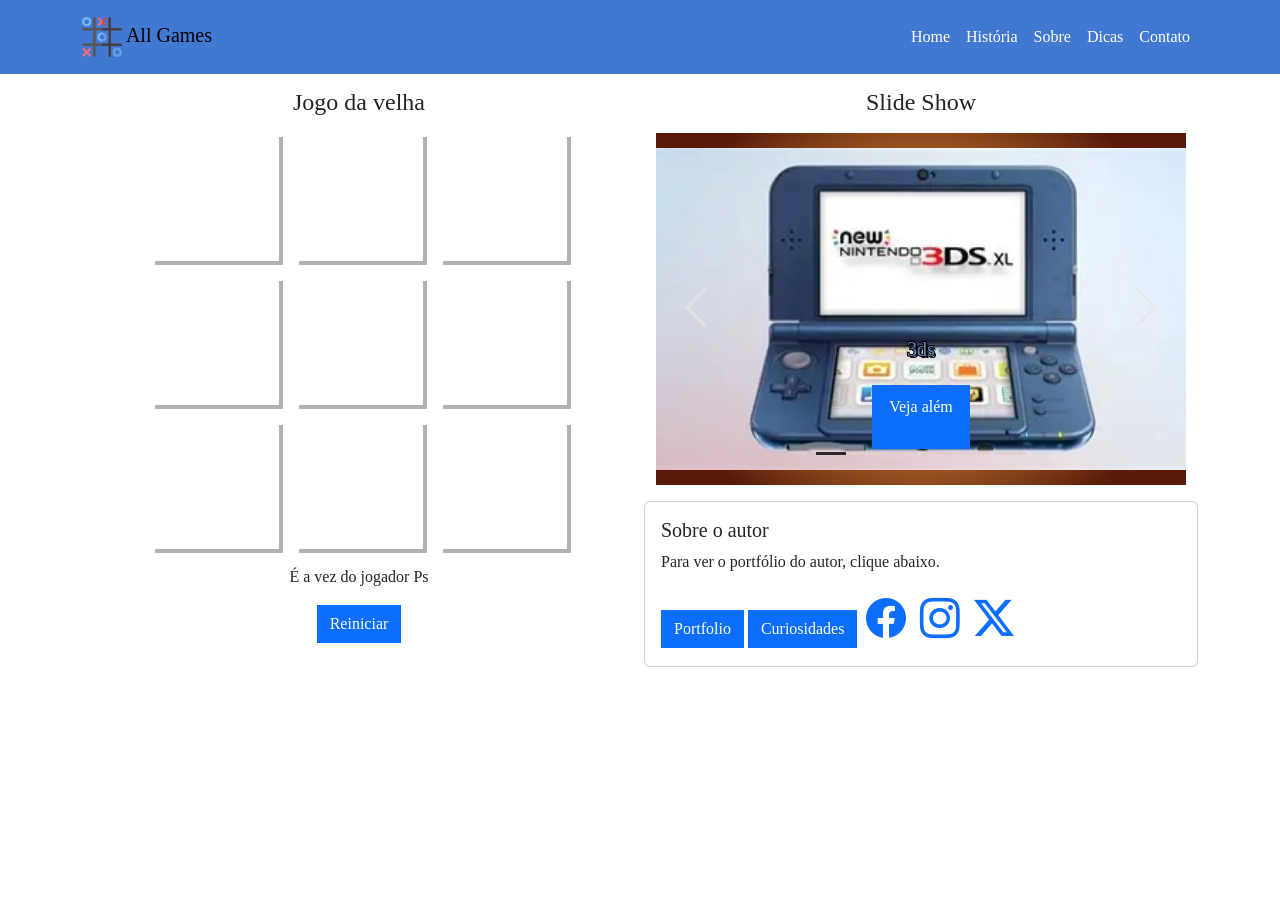
<file: index.html>
<!DOCTYPE html>
<html lang="pt-br">

<head>
    <meta charset="UTF-8">
    <meta name="viewport" content="width=device-width, initial-scale=1.0, shrink-to-fit=no">
    <meta name="author" content="Pedro-Lucas-vidal">
    <title>Jogo da velha com Bootstrap</title>

    <!-- Fonte do projeto -> Nosifer  -->
    <link rel="preconnect" href="https://fonts.googleapis.com">
    <link rel="preconnect" href="https://fonts.gstatic.com" crossorigin>
    <link href="images/ps.png" rel="stylesheet">

    <!-- Bootstrap CSS -->
    <link href="https://cdn.jsdelivr.net/npm/bootstrap@5.3.2/dist/css/bootstrap.min.css" rel="stylesheet"
        integrity="sha384-T3c6CoIi6uLrA9TneNEoa7RxnatzjcDSCmG1MXxSR1GAsXEV/Dwwykc2MPK8M2HN" crossorigin="anonymous">

    <!-- Bootstrap Icons -->
    <link rel="stylesheet" href="https://cdn.jsdelivr.net/npm/bootstrap-icons@1.11.1/font/bootstrap-icons.css">

    <!-- CSS do projeto -->
    <link rel="stylesheet" href="css/mystyle.css">
</head>

<body>

    <header>
        <nav class="navbar navbar-expand-lg fixed-top bg-cor-que-eu-quero">
            <section class="container py-1">
                <a class="navbar-brand" href="https://github.com/Pedro-Lucas-vidal" target="_blank" rel="noopener">
                    <img class="img-fluid" width="40em" src="images/noughts.png" alt="Cadê a imagem">
                    <span>All Games</span>
                </a>

                <button type="button" class="navbar-toggler" data-bs-toggle="collapse" data-bs-target="#navbar-items"
                    aria-controls="navbar-items" aria-expanded="false" aria-label="Navegação diferente">
                    <i class="bi bi-filter-square-fill"></i>
                </button>

                <section class="collapse navbar-collapse" id="navbar-items">
                    <ul class="navbar-nav me-auto mb-0 mb-lg-0">
                        <li class="nav-item"><a class="nav-link" href="index.html">Home</a></li>
                        <li class="nav-item"><a class="nav-link" href="pages/historia.html">História</a></li>
                        <li class="nav-item"><a class="nav-link" href="pages/sobre.html">Sobre</a></li>
                        <li class="nav-item"><a class="nav-link" href="pages/dicas.html">Dicas</a></li>
                        <li class="nav-item"><a class="nav-link" href="pages/contato.html">Contato</a></li>
                    </ul>
                </section>
            </section>
        </nav>
    </header>

    <main class="principal">

        <section class="container" id="container-top">

            <section class="row g-2">
                <section class="col-12 col-md-6" id="titulo">
                    <section class="col-12 text-center">
                        <h4 class="primary-color">Jogo da velha</h4>
                    </section>

                    <section class="tabuleiro">
                        <section class="celula" data-celula></section>
                        <section class="celula" data-celula></section>
                        <section class="celula" data-celula></section>
                        <section class="celula" data-celula></section>
                        <section class="celula" data-celula></section>
                        <section class="celula" data-celula></section>
                        <section class="celula" data-celula></section>
                        <section class="celula" data-celula></section>
                        <section class="celula" data-celula></section>
                    </section>

                    <section class="status text-center mt-2">
                        <p>É a vez do jogador Ps</p>
                    </section>

                    <section class="reset-button text-center mt-2">
                        <button class="btn btn-primary" id="reset-button">Reiniciar</button>
                    </section>

                </section>

                <section class="col-12 col-md-6" id="titulo">
                    <!-- Início do slider -->
                    <section class="col-12 text-center">
                        <h4 class="primary-color">Slide Show</h4>
                    </section>

                    <section class="container" id="container-carousel">
                        <section class="carousel slide" id="slider" data-bs-ride="carousel" data-bs-interval="3000">
                            <section class="carousel-indicators">

                                <button type="button" class="active" aria-current="true" data-bs-target="#slider" data-bs-slide-to="0"
                                    aria-label="Slide 1"></button>

                                <button type="button" data-bs-target="#slider" data-bs-slide-to="1"
                                    aria-label="Slide 2"></button>

                                <button type="button" data-bs-target="#slider" data-bs-slide-to="2"
                                    aria-label="Slide 3"></button>

                                <button type="button" data-bs-target="#slider" data-bs-slide-to="3"
                                    aria-label="Slide 4"></button>

                                <button type="button" data-bs-target="#slider" data-bs-slide-to="4"
                                    aria-label="Slide 5"></button>

                                <button type="button" data-bs-target="#slider" data-bs-slide-to="5"
                                    aria-label="Slide 6"></button>
                            </section>

                            <section class="carousel-inner">

                                <section class="carousel-item active aura-fogo">
                                    <img class="d-block w-100" src="images/3ds.png" alt="Charmander">
                                    <section class="carousel-caption">
                                        <h4>3ds</h4>
                                        <a href="images/3ds.png" target="_blank" rel="noopener" class="btn btn-primary">Veja além</a>
                                    </section>
                                </section>

                                <section class="carousel-item aura-fogo">
                                    <img class="d-block w-100" src="images/ps1.png" alt="ps">
                                    <section class="carousel-caption">
                                        <h4>Ps1</h4>
                                        <a href="images/ps1.png" target="_blank" rel="noopener" class="btn btn-primary">Veja além</a>
                                    </section>
                                </section>

                                <section class="carousel-item aura-fogo">
                                    <img class="d-block w-100" src="images/super.png" alt="Charizard">
                                    <section class="carousel-caption">
                                        <h4>Super Nintendo</h4>
                                        <a href="images/super.png" target="_blank" rel="noopener" class="btn btn-primary">Veja além</a>
                                    </section>
                                </section>

                                <section class="carousel-item aura-agua">
                                    <img class="d-block w-100" src="images/3ds.png" alt="Squirtle">
                                    <section class="carousel-caption">
                                        <h4>3ds</h4>
                                        <a href="https://bulbapedia.bulbagarden.net/wiki/Squirtle_(Pokémon)" target="_blank" rel="noopener" class="btn btn-primary">Veja além</a>
                                    </section>
                                </section>

                                <section class="carousel-item aura-agua">
                                    <img class="d-block w-100" src="images/ps1.png" alt="Wartortle">
                                    <section class="carousel-caption">
                                        <h4>ps1</h4>
                                        <a href="https://bulbapedia.bulbagarden.net/wiki/Wartortle_(Pokémon)" target="_blank" rel="noopener" class="btn btn-primary">Veja além</a>
                                    </section>
                                </section>

                                <section class="carousel-item aura-agua">
                                    <img class="d-block w-100" src="images/super.png" alt="Blastoise">
                                    <section class="carousel-caption">
                                        <h4>super Nintendo</h4>
                                        <a href="https://bulbapedia.bulbagarden.net/wiki/Blastoise_(Pokémon)" target="_blank" rel="noopener" class="btn btn-primary">Veja além</a>
                                    </section>
                                </section>
                            </section>

                            <button class="carousel-control-prev" type="button" data-bs-target="#slider" data-bs-slide="prev"
                                aria-label="Imagem anterior">
                                <i class="bi bi-chevron-left"></i>
                            </button>
                            <button class="carousel-control-next" type="button" data-bs-target="#slider" data-bs-slide="next"
                                aria-label="Próxima imagem">
                                <i class="bi bi-chevron-right"></i>
                            </button>
                        </section>
                        <!-- Fim do slider -->
                    </section>

                    <section class="col-12 mb-3 mb-sm-0">
                        <section class="card">
                            <section class="card-body">
                                <h5 class="card-title">Sobre o autor</h5>
                                <p class="card-text">Para ver o portfólio do autor, clique abaixo.</p>
                                <a href="https://github.com/Pedro-Lucas-vidal" target="_blank" class="btn btn-primary">Portfolio</a>
                                <button type="button" class="btn btn-primary" data-bs-toggle="modal" data-bs-target="#modal-curiosidades">Curiosidades</button>
                                <a href="" target="_blank" rel="noopener" aria-label="Facebook"><i class="bi bi-facebook"></i></a>
                                <a href="" target="_blank" rel="noopener" aria-label="Instagram"><i class="bi bi-instagram"></i></a>
                                <a href="" target="_blank" rel="noopener" aria-label="X"><i class="bi bi-twitter-x"></i></a>
                            </section>
                        </section>
                    </section>

                </section>

                <!-- Fim da row -->
            </section>

            <!-- Fim do container principal -->
        </section>
    </main>

    <!-- Modal de curiosidades -->
    <section class="modal fade" id="modal-curiosidades" tabindex="-1" aria-labelledby="titulo-curiosidades" aria-hidden="true">
        <section class="modal-dialog modal-dialog-centered">
            <section class="modal-content">
                <section class="modal-header">
                    <h5 class="modal-title" id="titulo-curiosidades">Curiosidades</h5>
                    <button type="button" class="btn-close" data-bs-dismiss="modal" aria-label="Fechar"></button>
                </section>
                <section class="modal-body">
                    <p><strong>consoles</strong>cada um dos consoles tem o seu proprio jogos</p>
                    <p><strong></strong></p>
                </section>
                <section class="modal-footer">
                    <button type="button" class="btn btn-primary" data-bs-dismiss="modal">Fechar</button>
                </section>
            </section>
        </section>
    </section>

    <!-- Bootstrap JS -->
    <script src="https://cdn.jsdelivr.net/npm/bootstrap@5.3.2/dist/js/bootstrap.bundle.min.js"
        integrity="sha384-C6RzsynM9kWDrMNeT87bh95OGNyZPhcTNXj1NW7RuBCsyN/o0jlpcV8Qyq46cDfL"
        crossorigin="anonymous"></script>

    <!-- JS do projeto -->
    <script src="js/myscript.js"></script>
</body>

</html>
</file>
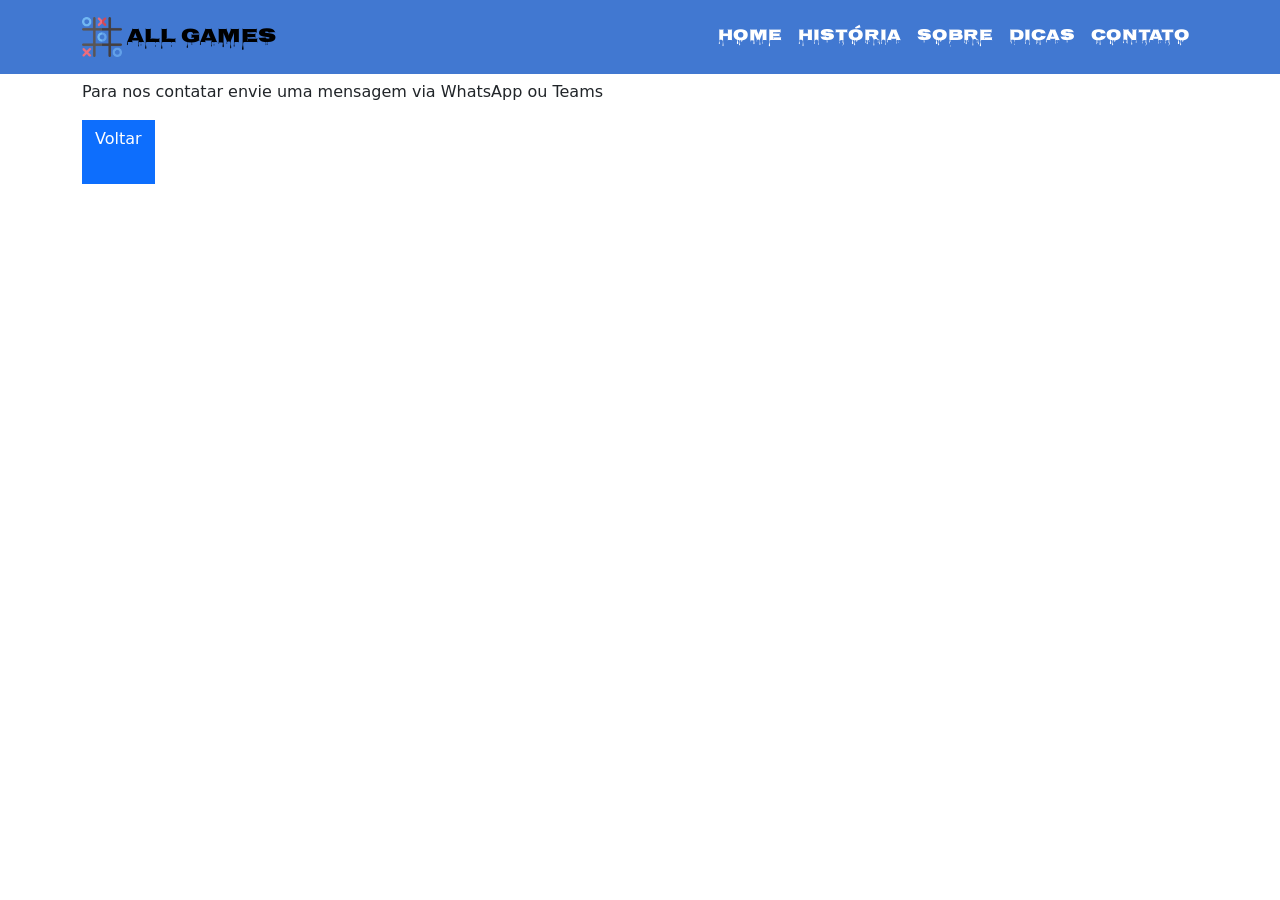
<file: pages/contato.html>
<!DOCTYPE html>
<html lang="pt-br">

<head>
    <meta charset="UTF-8">
    <meta name="viewport" content="width=device-width, initial-scale=1.0, shrink-to-fit=no">
    <title>Contato - Jogo da velha com Bootstrap</title>

    <link rel="preconnect" href="https://fonts.googleapis.com">
    <link rel="preconnect" href="https://fonts.gstatic.com" crossorigin>
    <link href="https://fonts.googleapis.com/css2?family=Nosifer&display=swap" rel="stylesheet">

    <!-- Bootstrap CSS -->
    <link href="https://cdn.jsdelivr.net/npm/bootstrap@5.3.2/dist/css/bootstrap.min.css" rel="stylesheet"
        integrity="sha384-T3c6CoIi6uLrA9TneNEoa7RxnatzjcDSCmG1MXxSR1GAsXEV/Dwwykc2MPK8M2HN" crossorigin="anonymous">

    <!-- Bootstrap Icons -->
    <link rel="stylesheet" href="https://cdn.jsdelivr.net/npm/bootstrap-icons@1.11.1/font/bootstrap-icons.css">

    <!-- CSS do projeto -->
    <link rel="stylesheet" href="../css/mystyle.css">
</head>

<body>

    <header>
        <nav class="navbar navbar-expand-lg fixed-top bg-cor-que-eu-quero">
            <section class="container py-1">
                <a class="navbar-brand" href="https://github.com/VitorHugoLimadeOlivera" target="_blank" rel="noopener">
                    <img class="img-fluid" width="40em" src="../images/noughts.png" alt="Cadê a imagem">
                    <span>All Games</span>
                </a>

                <button type="button" class="navbar-toggler" data-bs-toggle="collapse" data-bs-target="#navbar-items"
                    aria-controls="navbar-items" aria-expanded="false" aria-label="Navegação diferente">
                    <i class="bi bi-filter-square-fill"></i>
                </button>

                <section class="collapse navbar-collapse" id="navbar-items">
                    <ul class="navbar-nav me-auto mb-0 mb-lg-0">
                        <li class="nav-item"><a class="nav-link" href="../index.html">Home</a></li>
                        <li class="nav-item"><a class="nav-link" href="historia.html">História</a></li>
                        <li class="nav-item"><a class="nav-link" href="sobre.html">Sobre</a></li>
                        <li class="nav-item"><a class="nav-link" href="dicas.html">Dicas</a></li>
                        <li class="nav-item"><a class="nav-link" href="contato.html">Contato</a></li>
                    </ul>
                </section>
            </section>
        </nav>
    </header>

    <main class="principal">
        <section class="container" id="container-top">
            <section class="texto-normal">
                <p>Para nos contatar envie uma mensagem via WhatsApp ou Teams</p>
                <a href="../index.html" class="btn btn-primary">Voltar</a>
            </section>
        </section>
    </main>

    <!-- Bootstrap JS -->
    <script src="https://cdn.jsdelivr.net/npm/bootstrap@5.3.2/dist/js/bootstrap.bundle.min.js"
        integrity="sha384-C6RzsynM9kWDrMNeT87bh95OGNyZPhcTNXj1NW7RuBCsyN/o0jlpcV8Qyq46cDfL"
        crossorigin="anonymous"></script>
</body>

</html>
</file>
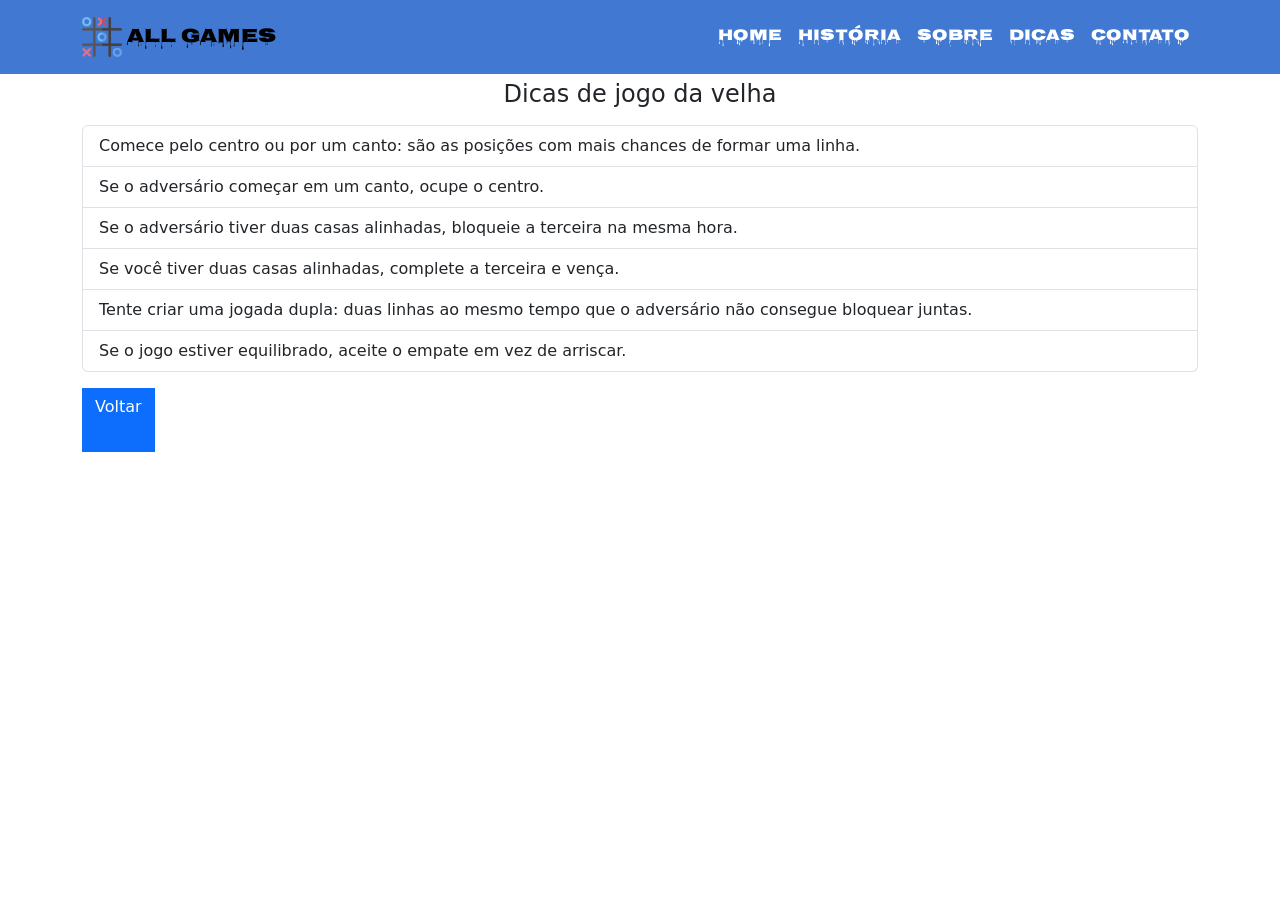
<file: pages/dicas.html>
<!DOCTYPE html>
<html lang="pt-br">

<head>
    <meta charset="UTF-8">
    <meta name="viewport" content="width=device-width, initial-scale=1.0, shrink-to-fit=no">
    <title>Dicas - Jogo da velha com Bootstrap</title>

    <link rel="preconnect" href="https://fonts.googleapis.com">
    <link rel="preconnect" href="https://fonts.gstatic.com" crossorigin>
    <link href="https://fonts.googleapis.com/css2?family=Nosifer&display=swap" rel="stylesheet">

    <!-- Bootstrap CSS -->
    <link href="https://cdn.jsdelivr.net/npm/bootstrap@5.3.2/dist/css/bootstrap.min.css" rel="stylesheet"
        integrity="sha384-T3c6CoIi6uLrA9TneNEoa7RxnatzjcDSCmG1MXxSR1GAsXEV/Dwwykc2MPK8M2HN" crossorigin="anonymous">

    <!-- Bootstrap Icons -->
    <link rel="stylesheet" href="https://cdn.jsdelivr.net/npm/bootstrap-icons@1.11.1/font/bootstrap-icons.css">

    <!-- CSS do projeto -->
    <link rel="stylesheet" href="../css/mystyle.css">
</head>

<body>

    <header>
        <nav class="navbar navbar-expand-lg fixed-top bg-cor-que-eu-quero">
            <section class="container py-1">
                <a class="navbar-brand" href="https://github.com/VitorHugoLimadeOlivera" target="_blank" rel="noopener">
                    <img class="img-fluid" width="40em" src="../images/noughts.png" alt="Cadê a imagem">
                    <span>All Games</span>
                </a>

                <button type="button" class="navbar-toggler" data-bs-toggle="collapse" data-bs-target="#navbar-items"
                    aria-controls="navbar-items" aria-expanded="false" aria-label="Navegação diferente">
                    <i class="bi bi-filter-square-fill"></i>
                </button>

                <section class="collapse navbar-collapse" id="navbar-items">
                    <ul class="navbar-nav me-auto mb-0 mb-lg-0">
                        <li class="nav-item"><a class="nav-link" href="../index.html">Home</a></li>
                        <li class="nav-item"><a class="nav-link" href="historia.html">História</a></li>
                        <li class="nav-item"><a class="nav-link" href="sobre.html">Sobre</a></li>
                        <li class="nav-item"><a class="nav-link" href="dicas.html">Dicas</a></li>
                        <li class="nav-item"><a class="nav-link" href="contato.html">Contato</a></li>
                    </ul>
                </section>
            </section>
        </nav>
    </header>

    <main class="principal">
        <section class="container" id="container-top">
            <section class="texto-normal">
                <h4 class="text-center primary-color mb-3">Dicas de jogo da velha</h4>
                <ul class="list-group mb-3">
                    <li class="list-group-item">Comece pelo centro ou por um canto: são as posições com mais chances de formar uma linha.</li>
                    <li class="list-group-item">Se o adversário começar em um canto, ocupe o centro.</li>
                    <li class="list-group-item">Se o adversário tiver duas casas alinhadas, bloqueie a terceira na mesma hora.</li>
                    <li class="list-group-item">Se você tiver duas casas alinhadas, complete a terceira e vença.</li>
                    <li class="list-group-item">Tente criar uma jogada dupla: duas linhas ao mesmo tempo que o adversário não consegue bloquear juntas.</li>
                    <li class="list-group-item">Se o jogo estiver equilibrado, aceite o empate em vez de arriscar.</li>
                </ul>
                <a href="../index.html" class="btn btn-primary">Voltar</a>
            </section>
        </section>
    </main>

    <!-- Bootstrap JS -->
    <script src="https://cdn.jsdelivr.net/npm/bootstrap@5.3.2/dist/js/bootstrap.bundle.min.js"
        integrity="sha384-C6RzsynM9kWDrMNeT87bh95OGNyZPhcTNXj1NW7RuBCsyN/o0jlpcV8Qyq46cDfL"
        crossorigin="anonymous"></script>
</body>

</html>
</file>
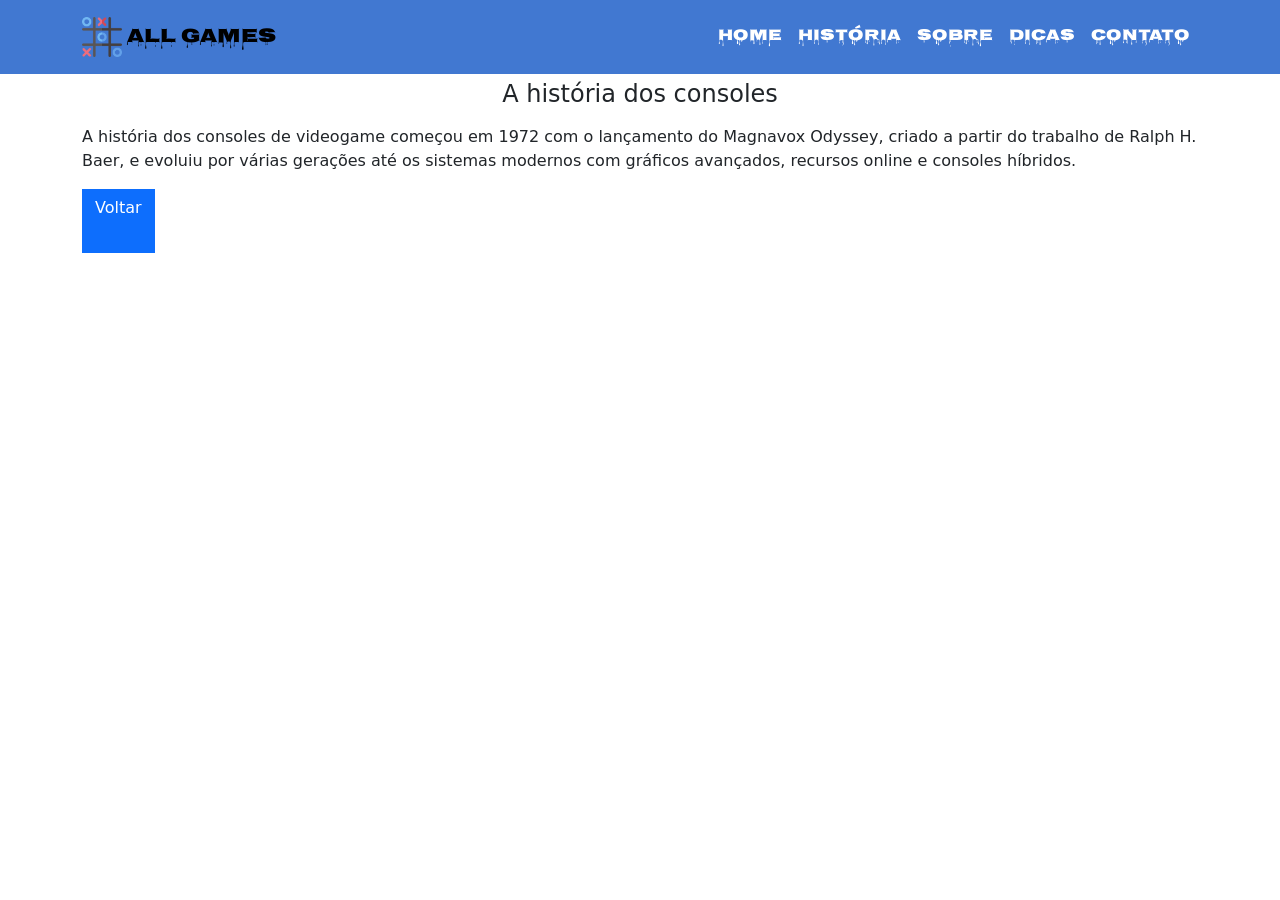
<file: pages/historia.html>
<!DOCTYPE html>
<html lang="pt-br">

<head>
    <meta charset="UTF-8">
    <meta name="viewport" content="width=device-width, initial-scale=1.0, shrink-to-fit=no">
    <title>História - Jogo da velha com Bootstrap</title>

    <link rel="preconnect" href="https://fonts.googleapis.com">
    <link rel="preconnect" href="https://fonts.gstatic.com" crossorigin>
    <link href="https://fonts.googleapis.com/css2?family=Nosifer&display=swap" rel="stylesheet">

    <!-- Bootstrap CSS -->
    <link href="https://cdn.jsdelivr.net/npm/bootstrap@5.3.2/dist/css/bootstrap.min.css" rel="stylesheet"
        integrity="sha384-T3c6CoIi6uLrA9TneNEoa7RxnatzjcDSCmG1MXxSR1GAsXEV/Dwwykc2MPK8M2HN" crossorigin="anonymous">

    <!-- Bootstrap Icons -->
    <link rel="stylesheet" href="https://cdn.jsdelivr.net/npm/bootstrap-icons@1.11.1/font/bootstrap-icons.css">

    <!-- CSS do projeto -->
    <link rel="stylesheet" href="../css/mystyle.css">
</head>

<body>

    <header>
        <nav class="navbar navbar-expand-lg fixed-top bg-cor-que-eu-quero">
            <section class="container py-1">
                <a class="navbar-brand" href="https://github.com/VitorHugoLimadeOlivera" target="_blank" rel="noopener">
                    <img class="img-fluid" width="40em" src="../images/noughts.png" alt="Cadê a imagem">
                    <span>All Games</span>
                </a>

                <button type="button" class="navbar-toggler" data-bs-toggle="collapse" data-bs-target="#navbar-items"
                    aria-controls="navbar-items" aria-expanded="false" aria-label="Navegação diferente">
                    <i class="bi bi-filter-square-fill"></i>
                </button>

                <section class="collapse navbar-collapse" id="navbar-items">
                    <ul class="navbar-nav me-auto mb-0 mb-lg-0">
                        <li class="nav-item"><a class="nav-link" href="../index.html">Home</a></li>
                        <li class="nav-item"><a class="nav-link" href="historia.html">História</a></li>
                        <li class="nav-item"><a class="nav-link" href="sobre.html">Sobre</a></li>
                        <li class="nav-item"><a class="nav-link" href="dicas.html">Dicas</a></li>
                        <li class="nav-item"><a class="nav-link" href="contato.html">Contato</a></li>
                    </ul>
                </section>
            </section>
        </nav>
    </header>

    <main class="principal">
        <section class="container" id="container-top">
            <section class="texto-normal">
                <h4 class="text-center primary-color mb-3">A história dos consoles</h4>
                <p>A história dos consoles de videogame começou em 1972 com o lançamento do Magnavox Odyssey, criado a partir do trabalho de Ralph H. Baer, e evoluiu por várias gerações até os sistemas modernos com gráficos avançados, recursos online e consoles híbridos.</p>
                <a href="../index.html" class="btn btn-primary">Voltar</a>
            </section>
        </section>
    </main>

    <!-- Bootstrap JS -->
    <script src="https://cdn.jsdelivr.net/npm/bootstrap@5.3.2/dist/js/bootstrap.bundle.min.js"
        integrity="sha384-C6RzsynM9kWDrMNeT87bh95OGNyZPhcTNXj1NW7RuBCsyN/o0jlpcV8Qyq46cDfL"
        crossorigin="anonymous"></script>
</body>

</html>
</file>
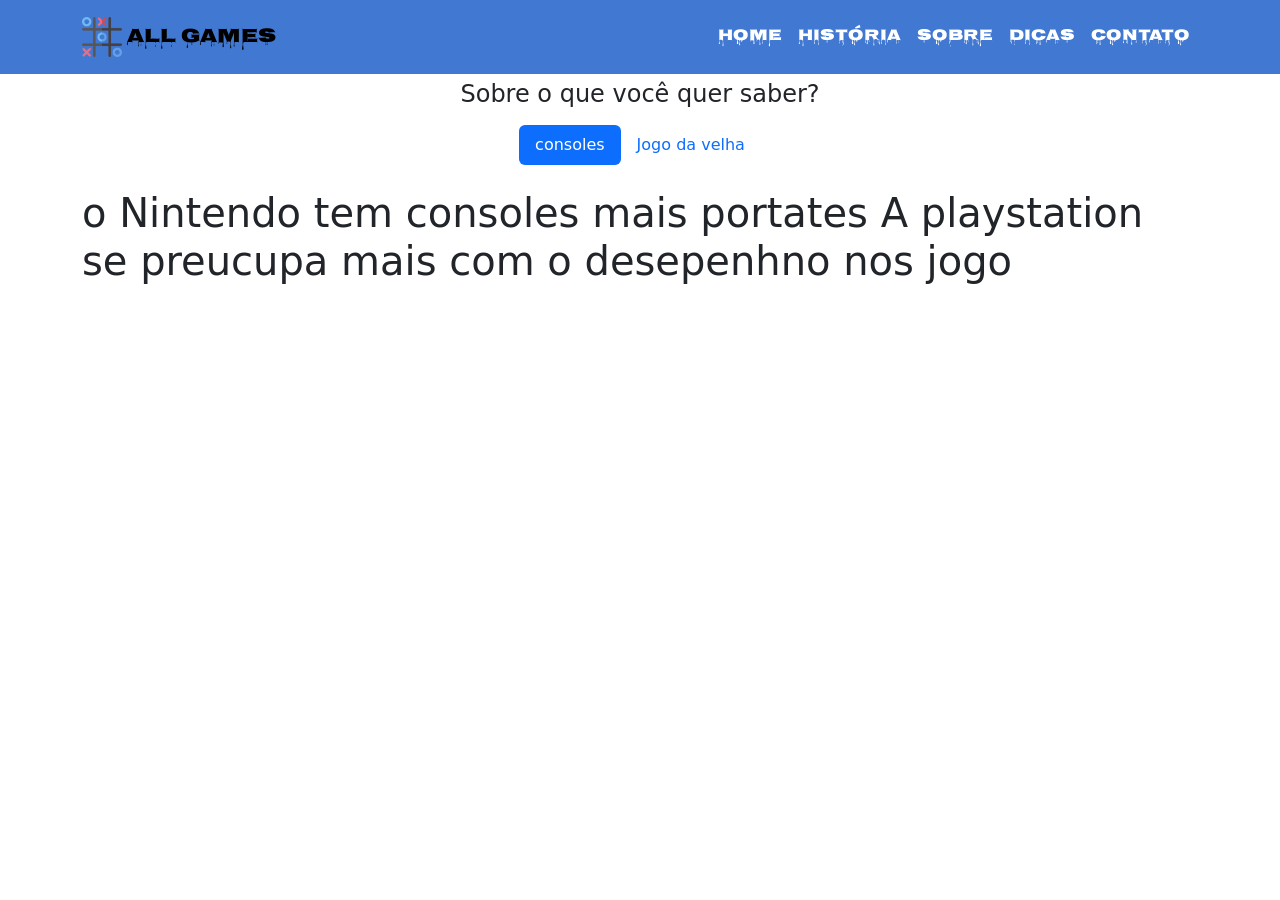
<file: pages/sobre.html>
<!DOCTYPE html>
<html lang="pt-br">

<head>
    <meta charset="UTF-8">
    <meta name="viewport" content="width=device-width, initial-scale=1.0, shrink-to-fit=no">
    <title>Sobre - Jogo da velha com Bootstrap</title>

    <link rel="preconnect" href="https://fonts.googleapis.com">
    <link rel="preconnect" href="https://fonts.gstatic.com" crossorigin>
    <link href="https://fonts.googleapis.com/css2?family=Nosifer&display=swap" rel="stylesheet">

    <!-- Bootstrap CSS -->
    <link href="https://cdn.jsdelivr.net/npm/bootstrap@5.3.2/dist/css/bootstrap.min.css" rel="stylesheet"
        integrity="sha384-T3c6CoIi6uLrA9TneNEoa7RxnatzjcDSCmG1MXxSR1GAsXEV/Dwwykc2MPK8M2HN" crossorigin="anonymous">

    <!-- Bootstrap Icons -->
    <link rel="stylesheet" href="https://cdn.jsdelivr.net/npm/bootstrap-icons@1.11.1/font/bootstrap-icons.css">

    <!-- CSS do projeto -->
    <link rel="stylesheet" href="../css/mystyle.css">
</head>

<body>

    <header>
        <nav class="navbar navbar-expand-lg fixed-top bg-cor-que-eu-quero">
            <section class="container py-1">
                <a class="navbar-brand" href="https://github.com/VitorHugoLimadeOlivera" target="_blank" rel="noopener">
                    <img class="img-fluid" width="40em" src="../images/noughts.png" alt="Cadê a imagem">
                    <span>All Games</span>
                </a>

                <button type="button" class="navbar-toggler" data-bs-toggle="collapse" data-bs-target="#navbar-items"
                    aria-controls="navbar-items" aria-expanded="false" aria-label="Navegação diferente">
                    <i class="bi bi-filter-square-fill"></i>
                </button>

                <section class="collapse navbar-collapse" id="navbar-items">
                    <ul class="navbar-nav me-auto mb-0 mb-lg-0">
                        <li class="nav-item"><a class="nav-link" href="../index.html">Home</a></li>
                        <li class="nav-item"><a class="nav-link" href="historia.html">História</a></li>
                        <li class="nav-item"><a class="nav-link" href="sobre.html">Sobre</a></li>
                        <li class="nav-item"><a class="nav-link" href="dicas.html">Dicas</a></li>
                        <li class="nav-item"><a class="nav-link" href="contato.html">Contato</a></li>
                    </ul>
                </section>
            </section>
        </nav>
    </header>

    <main class="principal">
        <section class="container" id="container-top">
            <section class="texto-normal">
                <h4 class="text-center primary-color mb-3">Sobre o que você quer saber?</h4>

                <ul class="nav nav-pills justify-content-center mb-3" id="abas-sobre" role="tablist">
                    <li class="nav-item" role="presentation">
                        <button class="nav-link active" id="aba-charizard" data-bs-toggle="pill" data-bs-target="#sobre-nintendo"
                            type="button" role="tab" aria-controls="sobre-charizard" aria-selected="true">consoles</button>
                    </li>
                   
                    <li class="nav-item" role="presentation">
                        <button class="nav-link" id="aba-jogo" data-bs-toggle="pill" data-bs-target="#sobre-jogo"
                            type="button" role="tab" aria-controls="sobre-jogo" aria-selected="false">Jogo da velha</button>
                    </li>
                </ul>

                <section class="tab-content">
                    <section class="tab-pane fade show active" id="sobre-Nintendo" role="tabpanel" aria-labelledby="aba-Nintendo">
                        <section class="row g-2 text-center">
                           
                        </section>
                        <h1><p class="mt-3">o Nintendo tem consoles mais portates
                            A playstation se preucupa mais com o desepenhno nos jogo
                        </p></h1>
                    </section>

                    <section class="tab-pane fade" id="sobre-playstation" role="tabpanel" aria-labelledby="aba-Playstation">
                        <section class="row g-2 text-center">
                           
                        </section>
                       <h1><p class="mt-3"></p></h1>
                    </section>

                    <section class="tab-pane fade" id="sobre-jogo" role="tabpanel" aria-labelledby="aba-jogo">
                        <img class="img-fluid mb-3" src="../images/tictactoe.jpg" alt="Jogo da velha">
                       <p>O jogo da velha é disputado em um tabuleiro 3x3 por dois jogadores que alternam as jogadas. Vence quem alinhar três símbolos na horizontal, na vertical ou na diagonal. Existem 255.168 partidas possíveis, e se os dois jogarem bem o resultado é sempre empate.</p>
                    </section>
                </section>
            </section>
        </section>
    </main>

    <!-- Bootstrap JS -->
    <script src="https://cdn.jsdelivr.net/npm/bootstrap@5.3.2/dist/js/bootstrap.bundle.min.js"
        integrity="sha384-C6RzsynM9kWDrMNeT87bh95OGNyZPhcTNXj1NW7RuBCsyN/o0jlpcV8Qyq46cDfL"
        crossorigin="anonymous"></script>
</body>

</html>
</file>
<file: css/mystyle.css>
/* Define as variáveis para utilização de cores*/
:root {
  --cor-fundo: rgb(90, 226, 187);
  --cor-main: rgb(65, 120, 209);
  --cor-main-dark: rgb(21, 27, 205);
  --cor-fonte: rgb(255 255 255);
  --jogadorX: rgb(100 100 100);
}

/* Realiza o reset das configurações do navegador*/
* {
  padding: 0;
  margin: 0;
  font-family: 'Nosifer', serif;
  outline: 0;
  box-sizing: border-box;
  text-rendering: optimizeLegibility;
}

/* Definição do barra de navegação */
.bg-cor-que-eu-quero {
  background: rgb(65, 120, 209);
}

#titulo {
  margin-top: 1rem;
  font-size: 1rem;
}

#navbar-items .navbar-nav {
  display: flex;
  justify-content: flex-end;
  width: 100%;
}

.navbar-nav a {
  color: var(--cor-fonte);
}

/* Ajusta as configurações do container*/
.principal {
  display: flex;
  flex-direction: row;
  align-items: center;
}

.principal a {
  height: 4rem;
}

i {
  font-size: 3rem;
}

#container-top {
  margin-top: 5rem;
}

.tabuleiro {
  width: 27rem;
  height: 27rem;
  margin: auto;
  margin-top: 0.5rem;
  display: flex;
  flex-wrap: wrap;
}

.celula {
  display: flex;
  justify-content: center;
  cursor: pointer;
  width: 8rem;
  height: 8rem;
  margin: .5rem;
  box-shadow: .25rem .25rem rgba(0, 0, 0, .3);
}

/* Definições do slider (galeria) */
#slider {
  margin-top: 1em;
  margin-bottom: 1em;
}

#slider .carousel-caption {
  bottom: 1em;
}

#slider .carousel-caption h5 {
  font-size: 2.5em;
  text-shadow: #000 2px 2px;
}

.btn {
  border-radius: 0;
}

#slider .btn {
  padding: 0.3em 0.7em;
  font-size: 1em;
  margin-top: 4em;
}

.carousel-control-prev,
.carousel-control-next {
  opacity: 0.7;
}

.carousel-control-prev i,
.carousel-control-next i {
  color: rgb(233, 229, 229);
  font-size: 3em;
}

.carousel-indicators [data-bs-target] {
  background-color: rgb(231, 204, 204);
  opacity: 0.8;
}

.carousel-indicators .active {
  background-color: #000;
}

@media (min-width: 768px) {
  #slider .carousel-caption {
    bottom: 1em;
  }

  #slider .carousel-caption h5 {
    font-size: 2em;
    text-shadow: #000 2px 3px;
  }

  #slider .btn {
    padding: 0.6em 1em;
    font-size: 1em;
    margin-top: 1em;
  }

  .carousel-indicators {
    bottom: 0.25em;
  }
}

.texto {
  font-size: 0.75rem;
  text-align: justify;
}

i {
  
  align-items: center;
  font-size: 2.5em;
  margin: .125em;
}

/* Imagens dos Pokémon dentro das células */
.celula img {
  width: 100%;
  height: 100%;
  object-fit: contain;
}

/* Slides com fundo de "aura" */
#slider .carousel-item img {
  height: 22rem;
  object-fit: contain;
}

.aura-agua {
  background: radial-gradient(circle, #6fa8ff 0%, #02258e 80%);
}

.aura-fogo {
  background: radial-gradient(circle, #ffb347 0%, #5a1a0a 80%);
}

/* Contorno no texto do nome da imagem do carrossel */
#slider .carousel-caption h4 {
  font-size: 1.25rem;
  color: #6a82bd;
  -webkit-text-stroke: 2px #000;
  paint-order: stroke fill;
  text-shadow: 2px 2px 0 #000;
}

/* Texto legível (fonte padrão) nas páginas internas */
.texto-normal,
.texto-normal * {
  font-family: system-ui, -apple-system, 'Segoe UI', Roboto, sans-serif;
}

/* Botões do cartão (Portfolio e Curiosidades) com a mesma altura */
.card-body .btn {
  height: auto;
}
</file>
